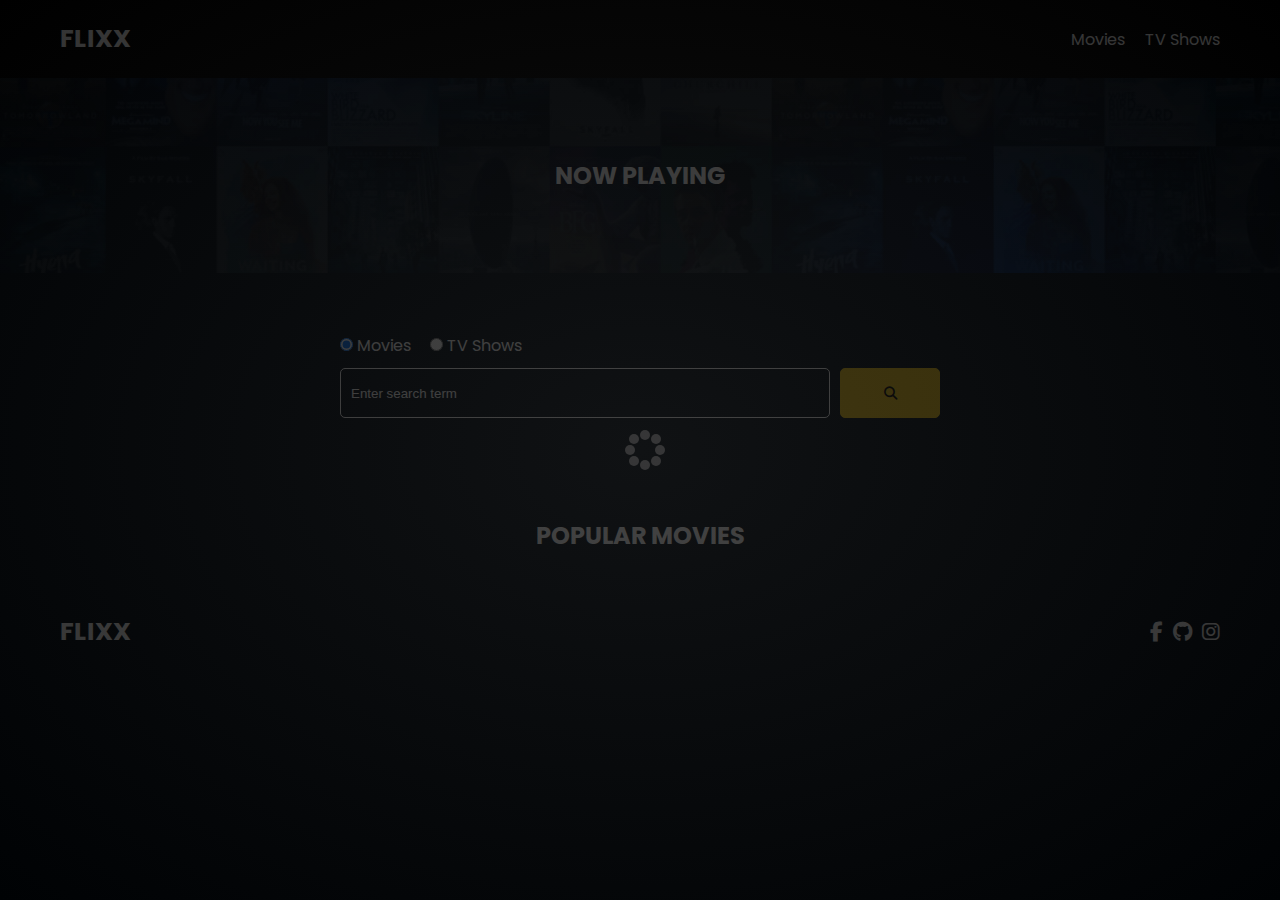
<file: index.html>
<!DOCTYPE html>
<html lang="en">
  <head>
    <meta charset="UTF-8" />
    <meta http-equiv="X-UA-Compatible" content="IE=edge" />
    <meta name="viewport" content="width=device-width, initial-scale=1.0" />
    <link rel="stylesheet" href="https://cdnjs.cloudflare.com/ajax/libs/font-awesome/6.5.1/css/all.min.css">
    <link rel="preconnect" href="https://fonts.gstatic.com" crossorigin />
    <link
      href="https://fonts.googleapis.com/css2?family=Poppins:wght@300;400;700&display=swap"
      rel="stylesheet"
    />
    <link rel="stylesheet" href="lib/swiper.css" />
    <!-- <link rel="stylesheet" href="lib/fontawesome.css" /> -->
    <link rel="stylesheet" href="css/style.css" />
    <link rel="stylesheet" href="css/spinner.css" />
    <script src="lib/swiper.js"></script>
    <script src="js/script.js" defer></script>
    <title>Flixx</title>
  </head>
  <body>
    <header class="main-header">
      <div class="container">
        <div class="logo"><a href="/">FLIXX</a></div>
        <nav>
          <ul>
            <li>
              <a class="nav-link" href="/">Movies</a>
            </li>
            <li>
              <a class="nav-link" href="shows.html">TV Shows</a>
            </li>
          </ul>
        </nav>
      </div>
    </header>

    <!-- Now Playing Section -->
    <section class="now-playing">
      <h2>Now Playing</h2>
      <div class="swiper">
        <div class="swiper-wrapper">
          <!-- <div class="swiper-slide">
            <a href="movie-details.html?id=1">
              <img src="./images/no-image.jpg" alt="Movie Title" />
            </a>
            <h4 class="swiper-rating">
              <i class="fas fa-star text-secondary"></i> 8 / 10
            </h4>
          </div> -->
        </div>
      </div>
    </section>

    <!-- Search Movies -->
    <section class="search">
      <div class="container">
        <div id="alert"></div>
        <form action="/search.html" class="search-form">
          <!-- movies and shows radio box -->
          <div class="search-radio">
            <input type="radio" id="movie" name="type" value="movie" checked />
            <label for="movies">Movies</label>
            <input type="radio" id="tv" name="type" value="tv" />
            <label for="shows">TV Shows</label>
          </div>
          <div class="search-flex">
            <input
              type="text"
              name="search-term"
              id="search-term"
              placeholder="Enter search term"
            />
            <button class="btn" type="submit">
              <i class="fas fa-search"></i>
            </button>
          </div>
        </form>
      </div>
    </section>

    <!-- Popular Movies -->
    <section class="container">
      <h2>Popular Movies</h2>
      <div id="popular-movies" class="grid">
        
      </div>
    </section>

    <!-- Footer -->
    <footer class="main-footer">
      <div class="container">
        <div class="logo"><span>FLIXX</span></div>
        <div class="social-links">
          <a href="https://www.facebook.com" target="_blank"
            ><i class="fab fa-facebook-f"></i
          ></a>
          <a href="https://www.twitter.com" target="_blank"
            ><i class="fab fa-github"></i
          ></a>
          <a href="https://www.instagram.com" target="_blank"
            ><i class="fab fa-instagram"></i
          ></a>
        </div>
      </div>
    </footer>

    <div class="spinner"></div>
  </body>
</html>
</file>
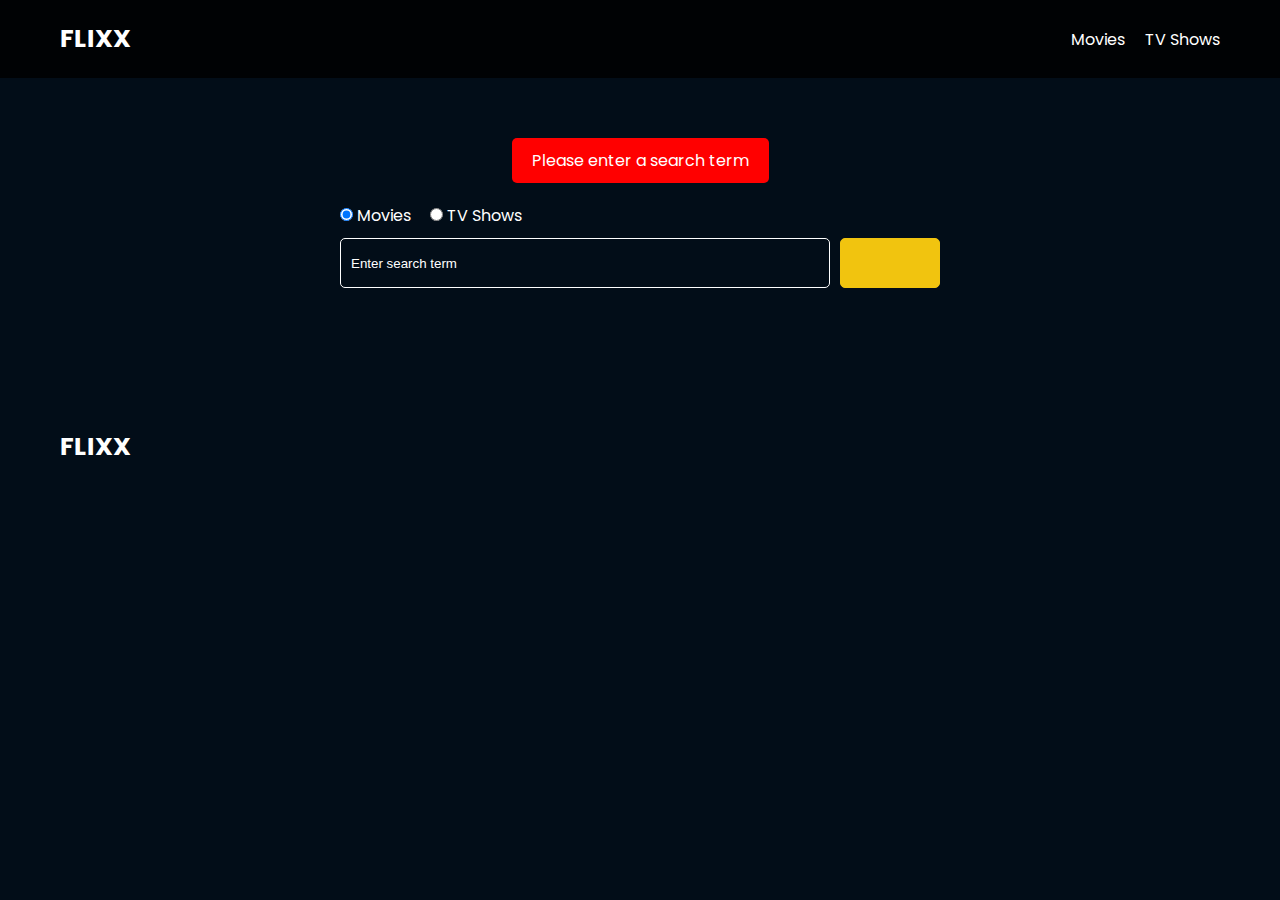
<file: search.html>
<!DOCTYPE html>
<html lang="en">
  <head>
    <meta charset="UTF-8" />
    <meta http-equiv="X-UA-Compatible" content="IE=edge" />
    <meta name="viewport" content="width=device-width, initial-scale=1.0" />
    <link rel="preconnect" href="https://fonts.googleapis.com" />
    <link rel="preconnect" href="https://fonts.gstatic.com" crossorigin />
    <link
      href="https://fonts.googleapis.com/css2?family=Poppins:wght@300;400;700&display=swap"
      rel="stylesheet"
    />
    <!-- <link rel="stylesheet" href="lib/fontawesome.css" /> -->
    <link rel="stylesheet" href="css/style.css" />
    <link rel="stylesheet" href="css/spinner.css" />
    <script src="js/script.js" defer></script>
    <title>Flixx</title>
  </head>
  <body>
    <header class="main-header">
      <div class="container">
        <div class="logo"><a href="index.html">FLIXX</a></div>
        <nav>
          <ul>
            <li>
              <a class="nav-link" href="/">Movies</a>
            </li>
            <li>
              <a class="nav-link" href="/shows.html">TV Shows</a>
            </li>
          </ul>
        </nav>
      </div>
    </header>

    <!-- Search Movies -->
    <section class="search">
      <div class="container">
        <div id="alert"></div>
        <form action="/search.html" class="search-form">
          <div class="search-radio">
            <input type="radio" id="movie" name="type" value="movie" checked />
            <label for="movies">Movies</label>
            <input type="radio" id="tv" name="type" value="tv" />
            <label for="shows">TV Shows</label>
          </div>
          <div class="search-flex">
            <input
              type="text"
              name="search-term"
              id="search-term"
              placeholder="Enter search term"
            />
            <button class="btn" type="submit">
              <i class="fas fa-search"></i>
            </button>
          </div>
        </form>
      </div>
    </section>

    <!-- Search Results -->
    <section id="search-results-wrapper" class="container">
      <heading id="search-results-heading"></heading>
      <div id="search-results" class="grid"></div>
      <div id="pagination">
        <div class="pagination">
          <!-- <button class="btn btn-primary" id="prev">Prev</button>
          <button class="btn btn-primary" id="next">Next</button>
          <div class="page-counter">Page 1 of 5</div> -->
        </div>
      </div>
    </section>

    <!-- Footer -->
    <footer class="main-footer">
      <div class="container">
        <div class="logo"><span>FLIXX</span></div>
        <div class="social-links">
          <a href="https://www.facebook.com" target="_blank"
            ><i class="fab fa-facebook-f"></i
          ></a>
          <a href="https://www.twitter.com" target="_blank"
            ><i class="fab fa-twitter"></i
          ></a>
          <a href="https://www.instagram.com" target="_blank"
            ><i class="fab fa-instagram"></i
          ></a>
        </div>
      </div>
    </footer>

    <div class="spinner"></div>
  </body>
</html>
</file>
<file: css/style.css>
*,
*::before,
*::after {
  box-sizing: border-box;
  padding: 0;
  margin: 0;
}

:root {
  --color-primary: #020d18;
  --color-secondary: #f1c40f;
}

body {
  font-family: 'Poppins', sans-serif;
  font-size: 16px;
  background: var(--color-primary);
  color: #fff;
  overflow-x: hidden;
}

a {
  color: #fff;
  text-decoration: none;
}

ul {
  list-style: none;
}

.text-primary {
  color: var(--color-secondary);
}

.text-secondary {
  color: var(--color-secondary);
}

.active {
  color: var(--color-secondary);
  font-weight: 700;
}

.back {
  margin-top: 30px;
}

.btn {
  display: inline-block;
  padding: 0.5rem 1rem;
  border: 1px solid var(--color-secondary);
  border-radius: 5px;
  color: #fff;
  cursor: pointer;
  background: transparent;
  transition: all 0.3s ease-in-out;
}

.btn:hover {
  background: var(--color-secondary);
  color: #000;
}

.btn:disabled {
  border-color: #ccc;
  cursor: not-allowed;
}

.btn:disabled:hover {
  background: transparent;
  color: #fff;
}

.container {
  max-width: 1200px;
  width: 100%;
  margin: 0 auto;
  padding: 0 20px;
}

.main-header .container {
  display: flex;
  justify-content: space-between;
  align-items: center;
  padding: 0 20px;
}

.main-header {
  padding: 20px 0;
  background: rgba(0, 0, 0, 0.8);
}

.main-header .logo {
  color: #fff;
  font-size: 25px;
  font-weight: 700;
  text-transform: uppercase;
}

.main-header ul {
  display: flex;
}

.main-header ul li {
  margin-left: 20px;
}

.main-header ul li a {
  font-size: 16px;
}

.main-header ul li a:hover {
  color: var(--color-secondary);
}

/* Grid */
.grid {
  display: grid;
  grid-template-columns: repeat(auto-fit, minmax(250px, 1fr));
  grid-gap: 20px;
}

/* Card */
.card {
  background: #04376b;
  padding: 5px;
}

.card img {
  width: 100%;
}

.card-body {
  padding: 10px;
  font-size: 20px;
}

.card:hover {
  transform: scale(1.05);
  transition: all 0.5s ease-in-out;
  background: #0a4b8f;
}

/* Footer */
.main-footer {
  background: #020d18;
  padding: 20px 0;
  margin-top: 20px;
}

.main-footer .container {
  display: flex;
  justify-content: space-between;
  align-items: center;
}

.main-footer .container .logo {
  color: #fff;
  font-size: 25px;
  font-weight: 700;
  text-transform: uppercase;
}

.main-footer .container .social-links {
  display: flex;
  font-size: 20px;
}

.main-footer .container .social-links a {
  margin-left: 10px;
  color: #fff;
}

.main-footer .container .social-links a:hover {
  color: var(--color-secondary);
}

/* Section: Now Playing */

section.now-playing {
  padding: 60px;
  background: url(../images/showcase-bg.jpg) no-repeat center center/cover;
}

section h2 {
  margin: 20px 0;
  text-align: center;
  text-transform: uppercase;
}

/* Slider */
.swiper {
  width: 100%;
  height: 50%;
}

.swiper-slide {
  text-align: center;
  font-size: 18px;
  background: var(--color-primary);
  display: flex;
  flex-direction: column;
  justify-content: center;
  align-items: center;
}

.swiper-slide img {
  display: block;
  width: 100%;
  height: 100%;
  object-fit: cover;
}

.swiper-rating {
  padding: 10px;
}

/* Movie Details */
.details-top {
  display: flex;
  justify-content: space-between;
  align-items: center;
  margin: 50px 0 30px;
}

.details-top img {
  width: 400px; 
  height: auto; 
  margin-right: 60px;
  object-fit: cover;
}

.details-top p {
  margin: 20px 0;
}

.details-top .btn {
  margin-top: 20px;
}

.details-bottom li {
  margin: 15px 0;
  padding-bottom: 8px;
  border-bottom: 1px solid #fff;
  border-color: rgba(255, 255, 255, 0.1);
}

/* Responsive adjustments */
@media screen and (max-width: 768px) {
  .details-top {
    flex-direction: column;
    align-items: flex-start;
  }

  .details-top img {
    width: 100%; 
    margin-right: 0;
  }

  .details-top p,
  .details-top .btn {
    margin-top: 20px;
  }
}


/* Search */
.search {
  padding: 60px;
  margin-bottom: 40px;
}

.search .container {
  display: flex;
  justify-content: center;
  align-items: center;
  flex-direction: column;
}

.search .container h2 {
  margin-bottom: 20px;
}

.search .container form {
  width: 100%;
  max-width: 600px;
}

.search-radio label {
  margin-right: 15px;
}

.search-flex {
  display: flex;
  justify-content: space-between;
  align-items: center;
  margin-top: 10px;
}

.search .container form input[type='text'] {
  flex: 6;
  width: 100%;
  height: 50px;
  padding: 10px;
  margin-right: 10px;
  border: 1px solid #fff;
  border-radius: 5px;
  background: transparent;
  color: #fff;
}

.search .container form input[type='text']::placeholder {
  color: #fff;
}

.search .container form input[type='text']:focus {
  outline: none;
}

.search .container form button {
  flex: 1;
  display: block;
  width: 100%;
  padding: 10px;
  border-radius: 5px;
  height: 50px;
  cursor: pointer;
  background: var(--color-secondary);
  color: #000;
}

.search .container form button:hover {
  background: transparent;
  color: #fff;
}

.pagination {
  margin-top: 20px;
}

.page-counter {
  margin-top: 10px;
}

/* Alert */
.alert {
  /* background: red; */
  padding: 10px 20px;
  margin-bottom: 20px;
  border-radius: 5px;
}

.success {
  background: green;
}

.error {
  background: red;
}
</file>
<file: css/spinner.css>
/* Spinner From: https://codepen.io/tbrownvisuals/pen/edGYvx */
.spinner {
    position: fixed;
    z-index: 999;
    height: 2em;
    width: 2em;
    overflow: show;
    margin: auto;
    top: 0;
    left: 0;
    bottom: 0;
    right: 0;
    display: none;
  }
  
  .show {
    display: block;
  }
  
  /* Transparent Overlay */
  .spinner:before {
    content: '';
    display: block;
    position: fixed;
    top: 0;
    left: 0;
    width: 100%;
    height: 100%;
    background: radial-gradient(rgba(20, 20, 20, 0.8), rgba(0, 0, 0, 0.8));
  
    background: -webkit-radial-gradient(
      rgba(20, 20, 20, 0.8),
      rgba(0, 0, 0, 0.8)
    );
  }
  
  /* :not(:required) hides these rules from IE9 and below */
  .spinner:not(:required) {
    /* hide "loading..." text */
    font: 0/0 a;
    color: transparent;
    text-shadow: none;
    background-color: transparent;
    border: 0;
  }
  
  .spinner:not(:required):after {
    content: '';
    display: block;
    font-size: 10px;
    width: 1em;
    height: 1em;
    margin-top: -0.5em;
    -webkit-animation: spinner 150ms infinite linear;
    -moz-animation: spinner 150ms infinite linear;
    -ms-animation: spinner 150ms infinite linear;
    -o-animation: spinner 150ms infinite linear;
    animation: spinner 150ms infinite linear;
    border-radius: 0.5em;
    -webkit-box-shadow: rgba(255, 255, 255, 0.75) 1.5em 0 0 0,
      rgba(255, 255, 255, 0.75) 1.1em 1.1em 0 0,
      rgba(255, 255, 255, 0.75) 0 1.5em 0 0,
      rgba(255, 255, 255, 0.75) -1.1em 1.1em 0 0,
      rgba(255, 255, 255, 0.75) -1.5em 0 0 0,
      rgba(255, 255, 255, 0.75) -1.1em -1.1em 0 0,
      rgba(255, 255, 255, 0.75) 0 -1.5em 0 0,
      rgba(255, 255, 255, 0.75) 1.1em -1.1em 0 0;
    box-shadow: rgba(255, 255, 255, 0.75) 1.5em 0 0 0,
      rgba(255, 255, 255, 0.75) 1.1em 1.1em 0 0,
      rgba(255, 255, 255, 0.75) 0 1.5em 0 0,
      rgba(255, 255, 255, 0.75) -1.1em 1.1em 0 0,
      rgba(255, 255, 255, 0.75) -1.5em 0 0 0,
      rgba(255, 255, 255, 0.75) -1.1em -1.1em 0 0,
      rgba(255, 255, 255, 0.75) 0 -1.5em 0 0,
      rgba(255, 255, 255, 0.75) 1.1em -1.1em 0 0;
  }
  
  /* Animation */
  
  @-webkit-keyframes spinner {
    0% {
      -webkit-transform: rotate(0deg);
      -moz-transform: rotate(0deg);
      -ms-transform: rotate(0deg);
      -o-transform: rotate(0deg);
      transform: rotate(0deg);
    }
    100% {
      -webkit-transform: rotate(360deg);
      -moz-transform: rotate(360deg);
      -ms-transform: rotate(360deg);
      -o-transform: rotate(360deg);
      transform: rotate(360deg);
    }
  }
  @-moz-keyframes spinner {
    0% {
      -webkit-transform: rotate(0deg);
      -moz-transform: rotate(0deg);
      -ms-transform: rotate(0deg);
      -o-transform: rotate(0deg);
      transform: rotate(0deg);
    }
    100% {
      -webkit-transform: rotate(360deg);
      -moz-transform: rotate(360deg);
      -ms-transform: rotate(360deg);
      -o-transform: rotate(360deg);
      transform: rotate(360deg);
    }
  }
  @-o-keyframes spinner {
    0% {
      -webkit-transform: rotate(0deg);
      -moz-transform: rotate(0deg);
      -ms-transform: rotate(0deg);
      -o-transform: rotate(0deg);
      transform: rotate(0deg);
    }
    100% {
      -webkit-transform: rotate(360deg);
      -moz-transform: rotate(360deg);
      -ms-transform: rotate(360deg);
      -o-transform: rotate(360deg);
      transform: rotate(360deg);
    }
  }
  @keyframes spinner {
    0% {
      -webkit-transform: rotate(0deg);
      -moz-transform: rotate(0deg);
      -ms-transform: rotate(0deg);
      -o-transform: rotate(0deg);
      transform: rotate(0deg);
    }
    100% {
      -webkit-transform: rotate(360deg);
      -moz-transform: rotate(360deg);
      -ms-transform: rotate(360deg);
      -o-transform: rotate(360deg);
      transform: rotate(360deg);
    }
  }
</file>
